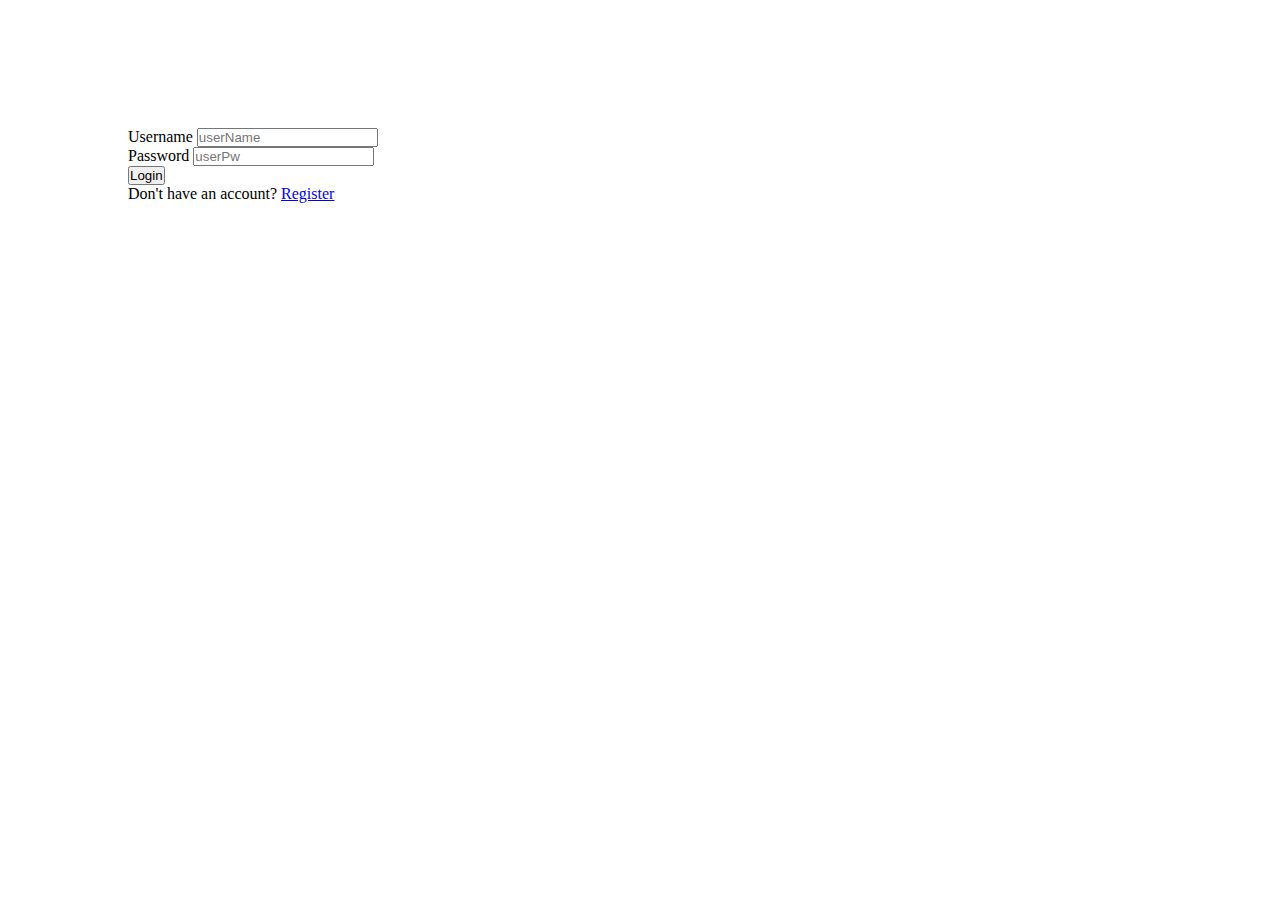
<file: index.html>
<!DOCTYPE html>
<html lang="en">
  <head>
    <meta charset="UTF-8" />
    <meta http-equiv="X-UA-Compatible" content="IE=edge" />
    <meta name="viewport" content="width=device-width, initial-scale=1.0" />
    <link
      href="https://cdn.jsdelivr.net/npm/bootstrap@5.0.2/dist/css/bootstrap.min.css"
      rel="stylesheet"
      integrity="sha384-EVSTQN3/azprG1Anm3QDgpJLIm9Nao0Yz1ztcQTwFspd3yD65VohhpuuCOmLASjC"
      crossorigin="anonymous"
    />
    <link rel="stylesheet" href="./assets/css/style.css" />
    <title>Document</title>
  </head>
  <body>
    
    <div class="container">
      <div class="row">
        <div id="login">
          <form id="login-form">
            <div class="mb-3">
              <label for="userName" class="form-label">Username</label>
              <input
                id="userName"
                class="form-control"
                type="text"
                placeholder="userName"
              />
            </div>
            <div class="mb-3">
              <label for="userPw" class="form-label">Password</label>
              <input
                id="userPw"
                type="password"
                class="form-control"
                placeholder="userPw"
              />
            </div>
            <input
              id="login_btn"
              type="submit"
              class="btn bg-primary text-white"
              value="Login"
              onClick="check()"
            />

            <p>Don't have an account? <a href="./register.html">Register</a></p>
          </form>
        </div>
      </div>
    </div>

    <div id="welcome">
      <p>Welcome to our page</p>
    </div>

    <script src="./assets/js/script.js"></script>
  </body>
</html>
</file>
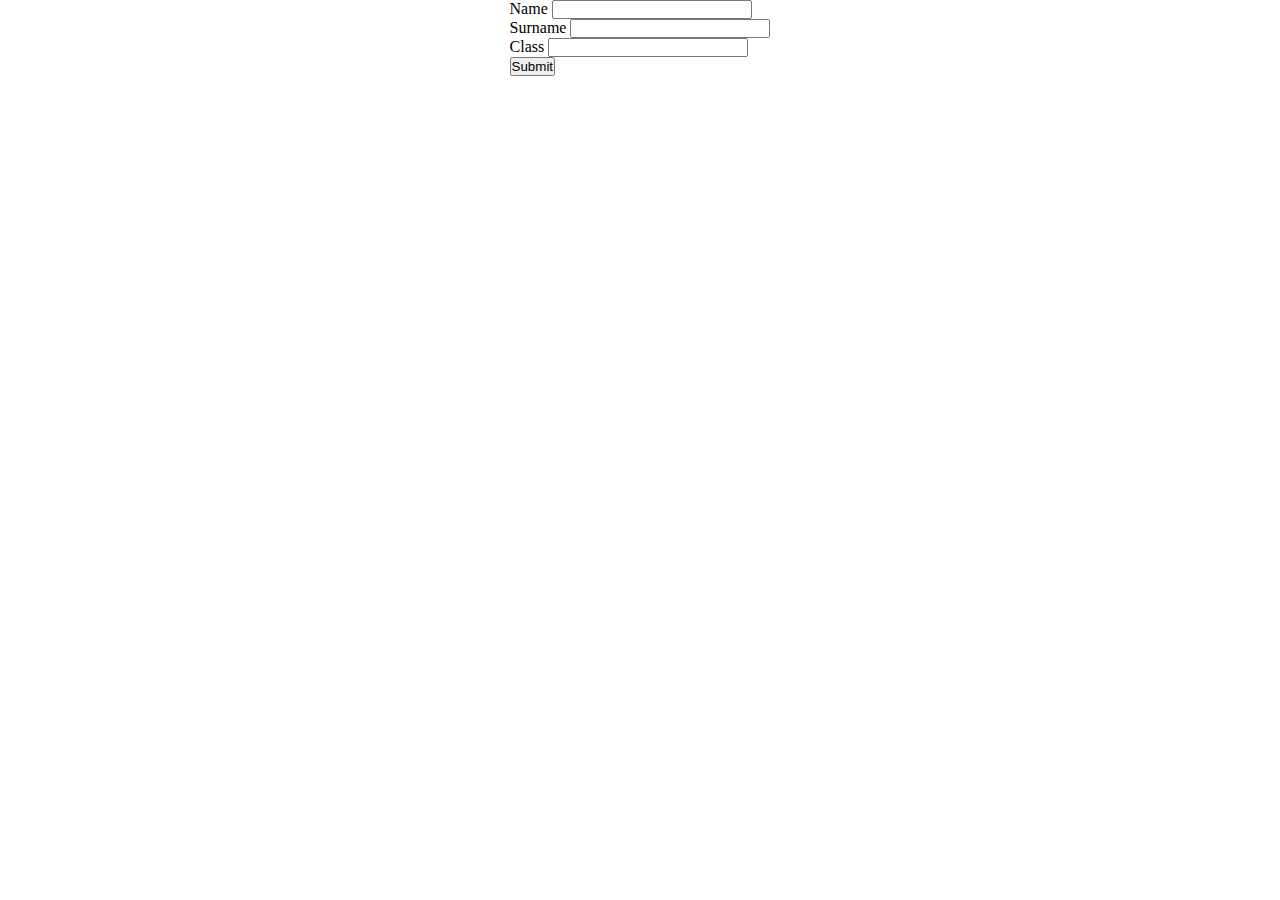
<file: In Lesson/index.html>
<!DOCTYPE html>
<html lang="en">
  <head>
    <meta charset="UTF-8" />
    <meta http-equiv="X-UA-Compatible" content="IE=edge" />
    <meta name="viewport" content="width=device-width, initial-scale=1.0" />
    <link
      href="https://cdn.jsdelivr.net/npm/bootstrap@5.1.3/dist/css/bootstrap.min.css"
      rel="stylesheet"
      integrity="sha384-1BmE4kWBq78iYhFldvKuhfTAU6auU8tT94WrHftjDbrCEXSU1oBoqyl2QvZ6jIW3"
      crossorigin="anonymous"
    />
    <link rel="stylesheet" href="./assets/css/style.css" />
    <title>Document</title>
  </head>
  <body>
    <form  id="myForm">
      <input type="hidden" id="animal_id" />
      <div class="form-row">
        <div class="col-md-4">
          <div class="form-group">
            <label class="small mb-1">Name</label>
            <input
              class="form-control"              
              id="name"
              type="text"
            />
          </div>
        </div>


        <div class="col-md-4">
            <div class="form-group">
              <label class="small mb-1">Surname</label>
              <input class="form-control"  id="surname" />
            </div>
        
        <div class="col-md-4">
          <div class="form-group">
            <label class="small mb-1">Class</label>
            <input class="form-control"  id="class" />
          </div>
        

        
        

        <div class="col-sm-4 form-group mt-4 mb-0">
            <button type="submit" class="btn btn-primary btn-block" id="submit">
              Submit
            </button>
          </div>
      </div>

      
    </form>
    <script src="./assets/js/script.js"></script>
  </body>
</html>
</file>
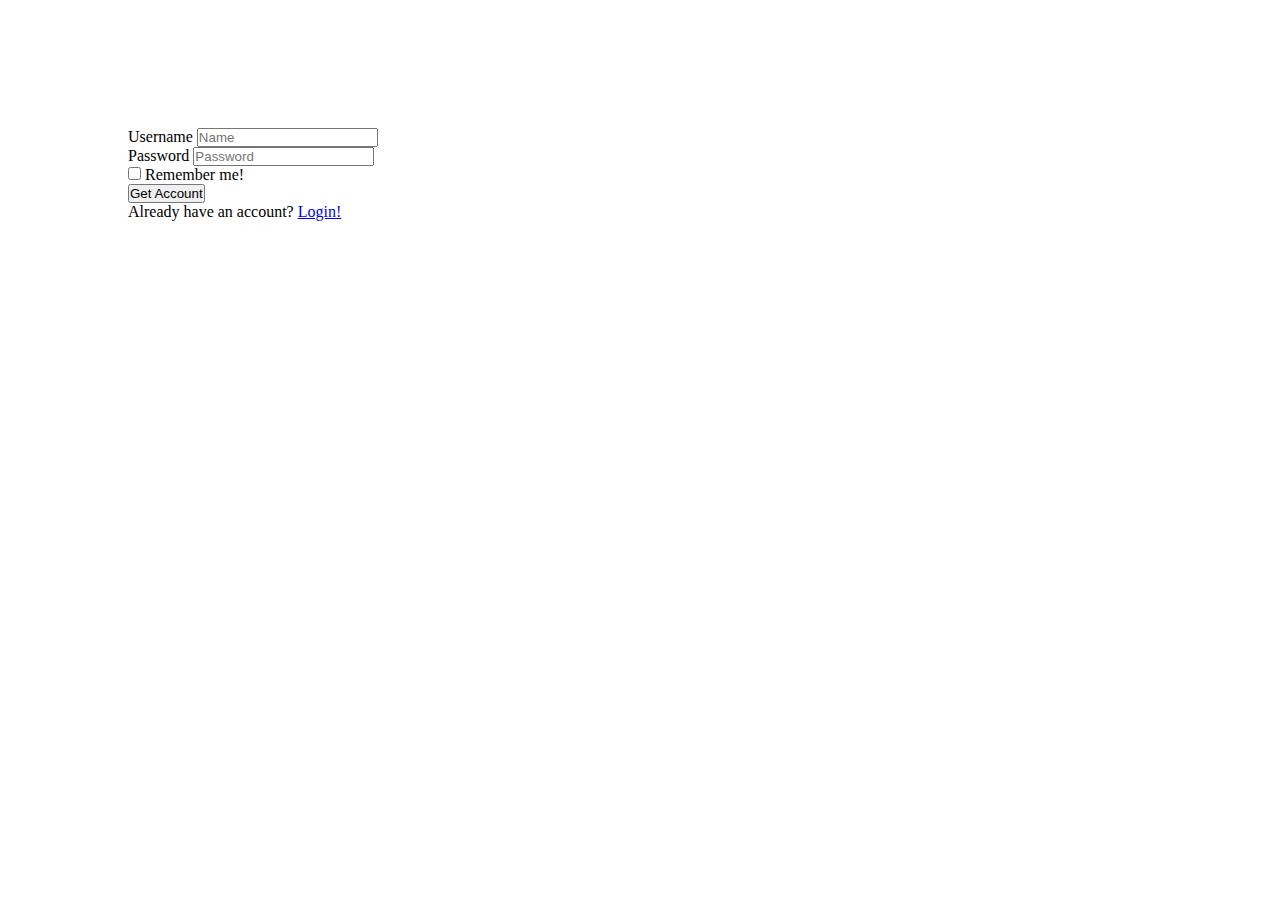
<file: register.html>
<!DOCTYPE html>
<html lang="en">
  <head>
    <meta charset="UTF-8" />
    <meta http-equiv="X-UA-Compatible" content="IE=edge" />
    <meta name="viewport" content="width=device-width, initial-scale=1.0" />
    <link
      href="https://cdn.jsdelivr.net/npm/bootstrap@5.0.2/dist/css/bootstrap.min.css"
      rel="stylesheet"
      integrity="sha384-EVSTQN3/azprG1Anm3QDgpJLIm9Nao0Yz1ztcQTwFspd3yD65VohhpuuCOmLASjC"
      crossorigin="anonymous"
    />
    <link rel="stylesheet" href="./assets/css/style.css" />
    <title>Document</title>
  </head>
  <body>
    <form id="register-form">
      <div class="row">
        <div id="register">
          <div class="mb-3">
            <label for="name" class="us form-label">Username</label>
            <input id="name" class="form-control" type="text" placeholder="Name" />
          </div>
          <div class="mb-3">
            <label for="pw" class="psw form-label">Password</label>
            <input
              id="pw"
              type="password"
              class="form-control"
              placeholder="Password"
            />
          </div>
          <div class="mb-3 form-check">
            <input type="checkbox" class="form-check-input" id="Check" />
            <label class="form-check-label" for="Check">Remember me!</label>
          </div>
          <input
            id="rgstr_btn"
            class="btn bg-primary text-white"
            type="submit"
            value="Get Account"
            onClick="store()"
          />
          <p>Already have an account? <a href="./index.html">Login!</a></p>
        </div>
      </div>
    </form>
    <script src="./assets/js/script.js"></script>
  </body>
</html>
</file>
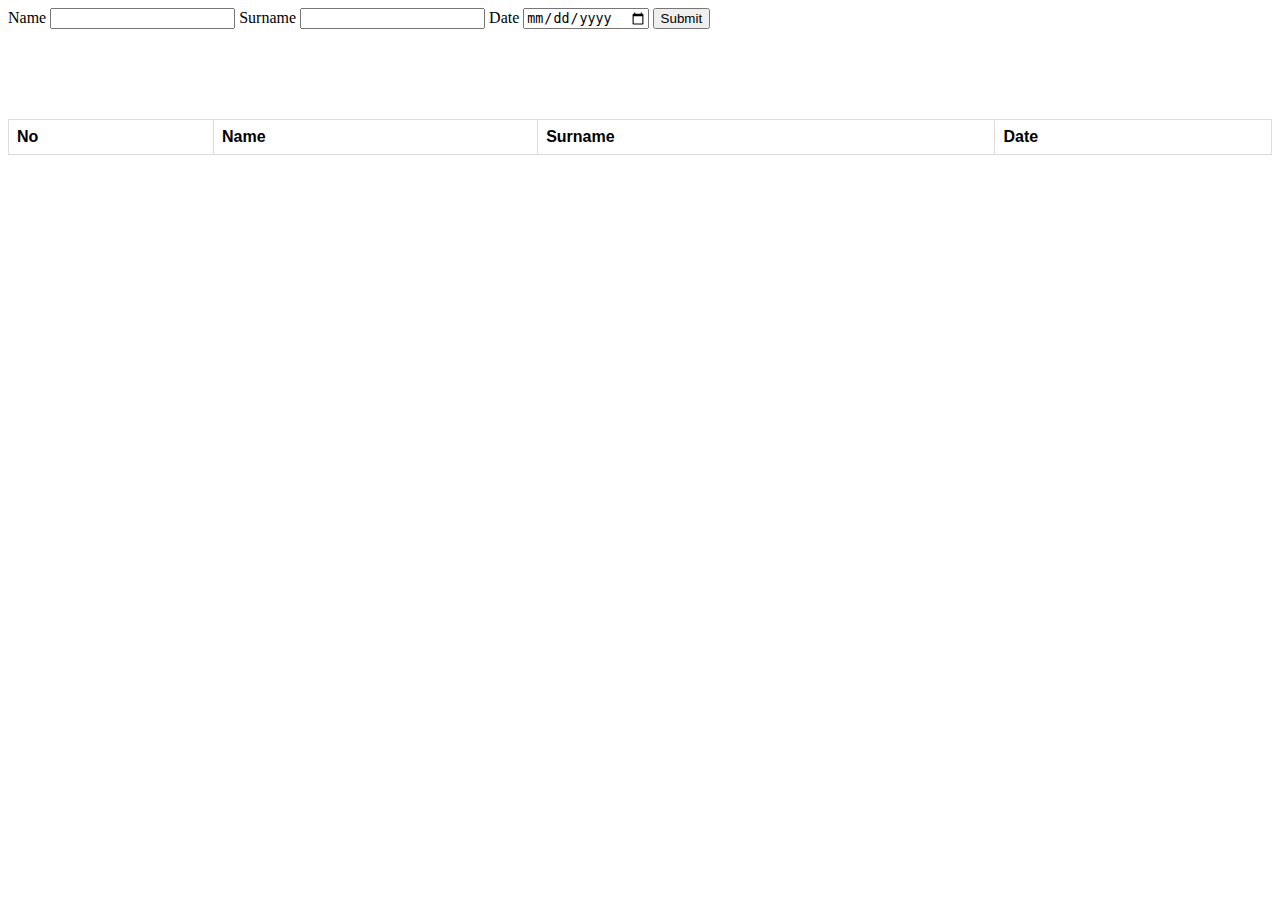
<file: In Lesson/zzz.html>
<!DOCTYPE html>
<html lang="en">
  <head>
    <meta charset="UTF-8" />
    <meta http-equiv="X-UA-Compatible" content="IE=edge" />
    <meta name="viewport" content="width=device-width, initial-scale=1.0" />
    <link rel="stylesheet" href="./assets/css/zzz.css" />
    <title>Document</title>
  </head>
  <body>
    <form method="post">
      <label for="name">Name</label>
      <input id="name" />
      <label for="data">Surname</label>
      <input id="data" />
      <label for="date">Date</label>
      <input type="date" id="date" />
      <button type="submit">Submit</button>
    </form>
    <br /><br /><br /><br /><br />
    <table id="table">
      <tr>
        <th>No</th>
        <th>Name</th>
        <th>Surname</th>
        <th>Date</th>
      </tr>
      <tr id="tbl_data"></tr>
      <tr></tr>
      <tbody>
      </tbody>
    </table>

    <script src="./assets/js/zzz.js"></script>
  </body>
</html>
</file>
<file: assets/css/style.css>
* {
  margin: 0;
  padding: 0;
  -webkit-box-sizing: border-box;
          box-sizing: border-box;
}

#register {
  padding: 10%;
}

#login {
  padding: 10%;
}

#welcome {
  display: none;
  padding: 0% 5% 5% 1%;
  width: auto;
  background-color: aqua;
}

#welcome p {
  text-align: center;
}
/*# sourceMappingURL=style.css.map */
</file>
<file: In Lesson/assets/css/style.css>
* {
  margin: 0;
  padding: 0;
  -webkit-box-sizing: border-box;
          box-sizing: border-box;
}

#myForm {
  display: -webkit-box;
  display: -ms-flexbox;
  display: flex;
  -webkit-box-pack: center;
      -ms-flex-pack: center;
          justify-content: center;
}

#myForm #name {
  width: 200px;
}

#myForm #surname {
  width: 200px;
}

#myForm #class {
  width: 200px;
}
/*# sourceMappingURL=style.css.map */
</file>
<file: In Lesson/assets/css/zzz.css>
table {
    font-family: arial, sans-serif;
    border-collapse: collapse;
    width: 100%;
  }
  
  td, th {
    border: 1px solid #dddddd;
    text-align: left;
    padding: 8px;
  }
</file>
